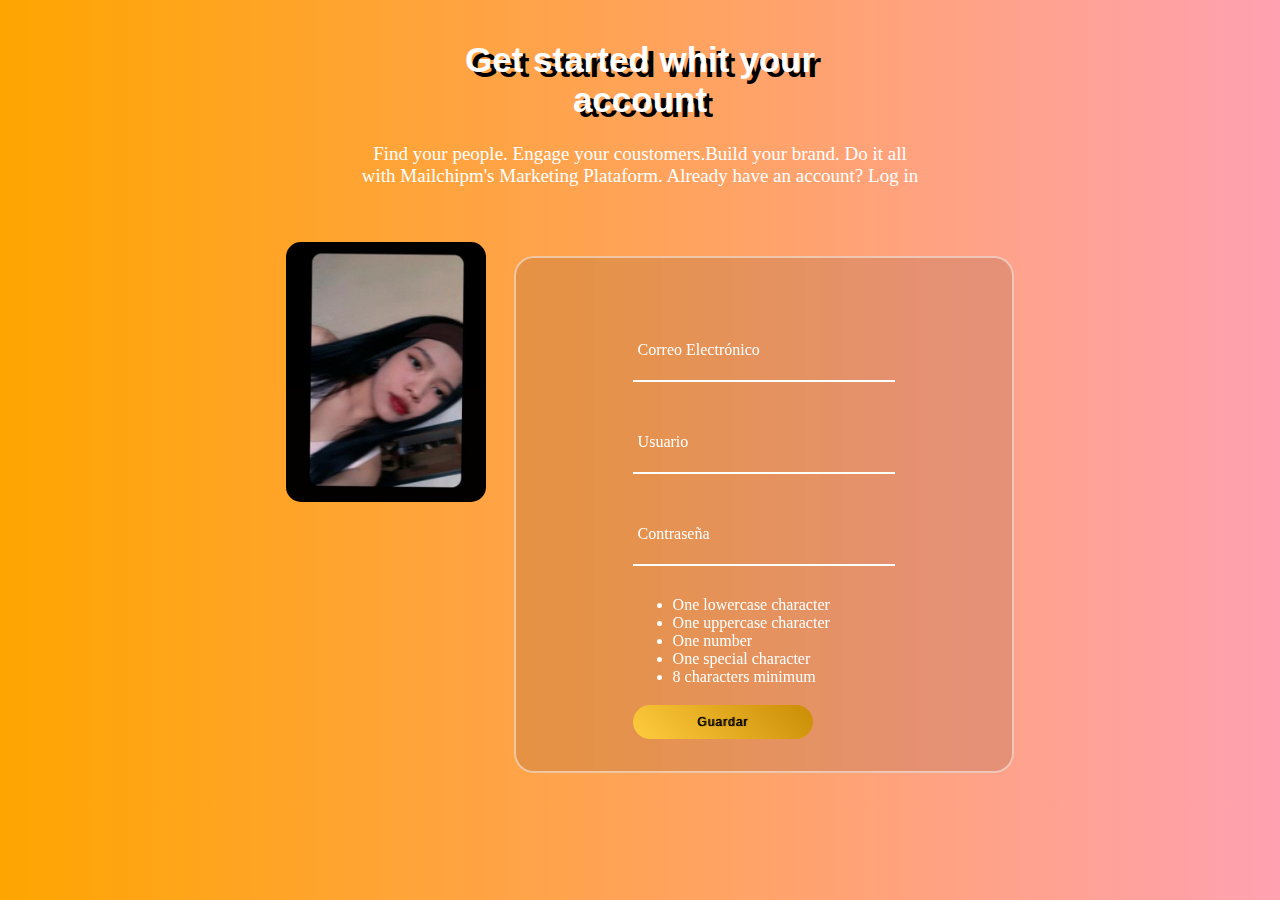
<file: index.html>
<!DOCTYPE html>
<html lang="es">

<head>
    <meta charset="UTF-8">
    <meta name="viewport" content="width=device-width, initial-scale=1.0">
    <title>Página Inicial</title>
    <link rel="stylesheet" href="css/index.css">
</head>

<body>
    <header>
        <h1>Get started whit your <br>account</h1>
    </header>
    <p>Find your people. Engage your coustomers.Build your brand. Do it all <br>
        with Mailchipm's Marketing Plataform. Already have an account? Log in</p>
    <br><br>
    <img src="img/foto.jpeg" alt=""
        style="width: 200px; height: 260px; margin-left: 22%; border-radius: 15px 15px 15px 15px;">
    <span>
        <section>

            <article>
                <form>
                    <div class="inputbox">
                        <input type="email" required>
                        <label for="">Correo Electrónico</label>
                    </div>

                    <div class="inputbox">
                        <input type="text" required>
                        <label for="">Usuario</label>
                    </div>

                    <div class="inputbox">
                        <input type="password" required>
                        <label for="">Contraseña</label>
                    </div>

                    <p>
                    <ul style="color: white;">
                        <li>One lowercase character</li>
                        <li>One uppercase character</li>
                        <li>One number</li>
                        <li>One special character</li>
                        <li>8 characters minimum</li>
                    </ul>
                    </p>
                </form>
                <a href="pagina2.html">
                    <input type="button" value="Guardar" class="submitguardar">
                </a>
            </article>
        </section>
    </span>
    </div>
</body>

</html>
</file>
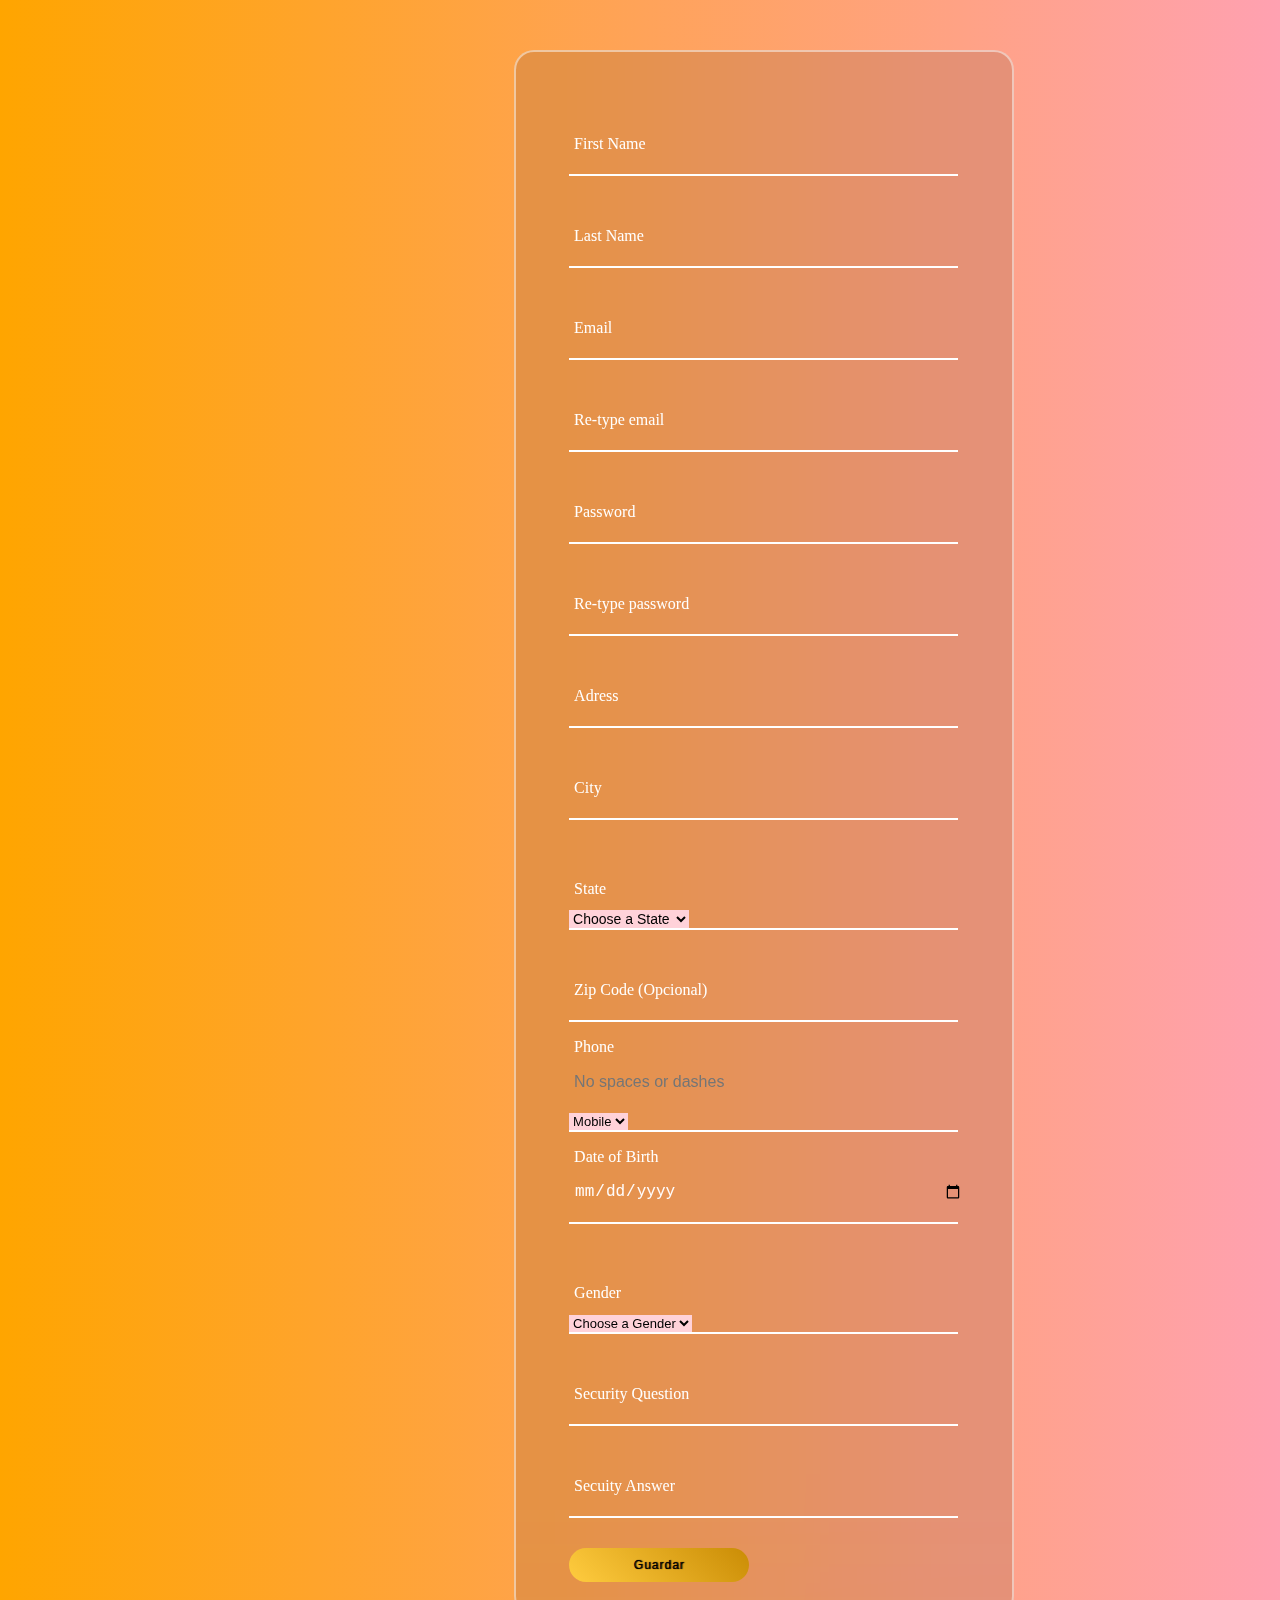
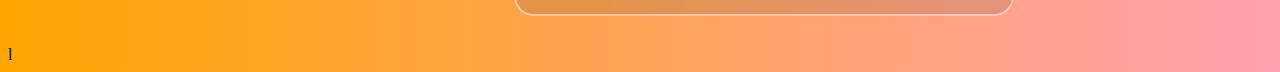
<file: pagina2.html>
<!DOCTYPE html>
<html lang="es">

<head>
    <meta charset="UTF-8">
    <meta name="viewport" content="width=device-width, initial-scale=1.0">
    <title>Página 2</title>
    <link rel="stylesheet" href="css/pagina2.css">
</head>

<body>
    <span>
        <section>

            <article>
                <form>
                    <div class="inputbox">
                        <input type="text" required>
                        <label for="">First Name</label>
                    </div>
                    <div class="inputbox">
                        <input type="text" required>
                        <label for="">Last Name</label>
                    </div>
                    <div class="inputbox">
                        <input type="email" required>
                        <label for="">Email</label>
                    </div>
                    <div class="inputbox">
                        <input type="email" required>
                        <label for="">Re-type email</label>
                    </div>

                    <div class="inputbox">
                        <input type="password" required>
                        <label for="">Password</label>
                    </div>
                    <div class="inputbox">
                        <input type="password" required>
                        <label for="">Re-type password</label>
                    </div>
                    <div class="inputbox">
                        <input type="text" required>
                        <label for="">Adress</label>
                    </div>
                    <div class="inputbox">
                        <input type="text" required>
                        <label for="">City</label>
                    </div>
                    <div class="inputbox">
                        <input type="" required disabled>
                        <label for="">State</label>
                        <select name="" id="" style="font-size: 14px; background-color: rgb(255, 210, 217); border: 0;">
                            <option value="">Choose a State</option>
                            <option value="">Guatemala</option>
                            <option value="">Alta Verapaz</option>
                            <option value="">Baja Verapaz</option>
                            <option value="">Petén</option>
                            <option value="">Quiché</option>
                            <option value="">Huehuetenango</option>
                            <option value="">Izabal</option>
                            <option value="">El Progreso</option>
                            <option value="">Zacapa</option>
                            <option value="">Jutiapa</option>
                            <option value="">Santa Rosa</option>
                            <option value="">Sacatepéquez</option>
                            <option value="">Chimaltenango</option>
                            <option value="">Retalhuleu</option>
                            <option value="">Mazatenango</option>
                            <option value="">San Marcos</option>
                            <option value="">Sololá</option>
                            <option value="">Totonicapán</option>
                            <option value="">Escuintla</option>
                            <option value="">Queztaltenango</option>
                            <option value="">Chiquimula</option>
                        </select>
                    </div>
                    <div class="inputbox">
                        <input type="text" required>
                        <label for="">Zip Code (Opcional)</label>
                    </div>
                    <div class="inputbox">
                        <input type="number" placeholder="No spaces or dashes">
                        <label for="">Phone</label>
                        <select name="" id=""
                            style="font-size: 13px; background-color: rgb(255, 210, 217); border: 0; ">
                            <option value="">Mobile</option>
                            <option value="">Other</option>
                        </select>
                    </div>
                    <div class="inputbox">
                        <input type="date">
                        <label for="">Date of Birth</label>
                    </div>
                    <div class="inputbox">
                        <input type="" disabled>
                        <label for="">Gender</label>
                        <select name="" id=""
                            style="font-size: 13px; background-color: rgb(255, 210, 217); border: 0; ">
                            <option value="">Choose a Gender</option>
                            <option value="">F</option>
                            <option value="">M</option>
                        </select>
                    </div>
                    <div class="inputbox">
                        <input type="text" required>
                        <label for="">Security Question</label>
                    </div>
                    <div class="inputbox">
                        <input type="text" required>
                        <label for="">Secuity Answer</label>
                    </div>
                </form>
                <a href="pagina2.html">
                    <input type="button" value="Guardar" class="submitguardar">
                </a>
            </article>
        </section>
    </span>

</body>

</html>l
</file>
<file: css/index.css>
body {
    background-image: linear-gradient(to left, rgb(255, 161, 177), orange);

}

/*FORMULARIO*/
h1 {
    color: rgb(255, 255, 255);
    font-size: 35px;
    font-family: 'Gill Sans', 'Gill Sans MT', Calibri, 'Trebuchet MS', sans-serif;
    text-shadow: 6px 5px #000000;
    text-align: center;
    margin-top: 40px;
}

p {
    color: rgb(255, 255, 255);
    font-size: 19px;
    text-align: center;
}

span {
    display: flex;
    margin-bottom: 30px;
    margin-top: -250px;
}


section {
    margin-left: 40%;
    position: relative;
    width: 400px;
    background-color: rgba(0, 0, 0, 0.1);
    border: 2px solid rgba(251, 251, 251, 0.5);
    border-radius: 20px;
    backdrop-filter: blur(55px);
    display: flex;
    justify-content: center;
    align-items: center;
    padding: 2rem 3rem;
}

.inputbox input {
    width: 100%;
    height: 60px;
    background: transparent;
    border: none;
    outline: none;
    font-size: 1rem;
    padding: 0 50px 0 5px;
    color: #fffcfc;
}

.inputbox {
    position: relative;
    margin: 30px 0;
    max-width: 3100px;
    border-bottom: 2px solid #ffffff;
}

.inputbox label {
    position: absolute;
    top: 50%;
    left: 5px;
    transform: translateY(-50%);
    color: #ffffff;
    font-size: 1rem;
    pointer-events: none;
    transition: all 0.5s ease-in-out;
}


input:focus~label,
input:valid~label {
    top: -5px;
}

.bodyindem {
    width: 100vw;
    height: 100vh;
    display: flex;
    justify-content: center;
    align-items: center;
}

.wrapperindem {
    position: relative;
    width: 500px;
    height: 80vh;
    display: grid;
    grid-template-columns: 1fr 1fr;
    box-shadow: 0 0 50px 0 rgb(211, 162, 0);
    background-color: rgba(0, 0, 0, 0.5);
    margin-right: 90px;
    margin-top: 50px;
}

.submitguardar {
    transition: all 0.4s ease;
    border: none;
    outline: none;
    width: 180px;
    padding: 10px 0;
    font-size: 12px;
    color: rgb(0, 0, 0);
    border-radius: 40px;
    letter-spacing: 1px;
    cursor: pointer;
    text-shadow: 1px 0 1px;
    background: linear-gradient(45deg, rgb(255, 204, 63), rgb(202, 140, 5));
}

.submitguardar:hover {
    background: linear-gradient(45deg, rgb(219, 173, 47), rgb(155, 107, 4));
    color: white;
}
</file>
<file: css/pagina2.css>
body {
    background-image: linear-gradient(to left, rgb(255, 161, 177), orange);
}

/*FORMULARIO*/
h1 {
    color: rgb(255, 255, 255);
    font-size: 35px;
    font-family: 'Gill Sans', 'Gill Sans MT', Calibri, 'Trebuchet MS', sans-serif;
    text-shadow: 6px 5px #000000;
    text-align: center;
    margin-top: 40px;
}

p {
    color: rgb(255, 255, 255);
    font-size: 19px;
    text-align: center;
}

span {
    display: flex;
    margin-bottom: 30px;
    margin-top: 50px;
}


section {
    margin-left: 40%;
    position: relative;
    width: 400px;
    background-color: rgba(0, 0, 0, 0.1);
    border: 2px solid rgba(251, 251, 251, 0.5);
    border-radius: 20px;
    backdrop-filter: blur(55px);
    display: flex;
    justify-content: center;
    align-items: center;
    padding: 2rem 3rem;
}

.inputbox input {
    width: 100%;
    height: 60px;
    background: transparent;
    border: none;
    outline: none;
    font-size: 1rem;
    padding: 0 50px 0 5px;
    color: #fffcfc;
}

.inputbox {
    position: relative;
    margin: 30px 0;
    max-width: 3100px;
    border-bottom: 2px solid #ffffff;
}

.inputbox label {
    position: absolute;
    top: 50%;
    left: 5px;
    transform: translateY(-50%);
    color: #ffffff;
    font-size: 1rem;
    pointer-events: none;
    transition: all 0.5s ease-in-out;
}


input:focus~label,
input:valid~label {
    top: -5px;
}

.bodyindem {
    width: 100vw;
    height: 100vh;
    display: flex;
    justify-content: center;
    align-items: center;
}

.wrapperindem {
    position: relative;
    width: 500px;
    height: 80vh;
    display: grid;
    grid-template-columns: 1fr 1fr;
    box-shadow: 0 0 50px 0 rgb(211, 162, 0);
    background-color: rgba(0, 0, 0, 0.5);
    margin-right: 90px;
    margin-top: 50px;
}

.submitguardar {
    transition: all 0.4s ease;
    border: none;
    outline: none;
    width: 180px;
    padding: 10px 0;
    font-size: 12px;
    color: rgb(0, 0, 0);
    border-radius: 40px;
    letter-spacing: 1px;
    cursor: pointer;
    text-shadow: 1px 0 1px;
    background: linear-gradient(45deg, rgb(255, 204, 63), rgb(202, 140, 5));
}

.submitguardar:hover {
    background: linear-gradient(45deg, rgb(219, 173, 47), rgb(155, 107, 4));
    color: white;
}
</file>
